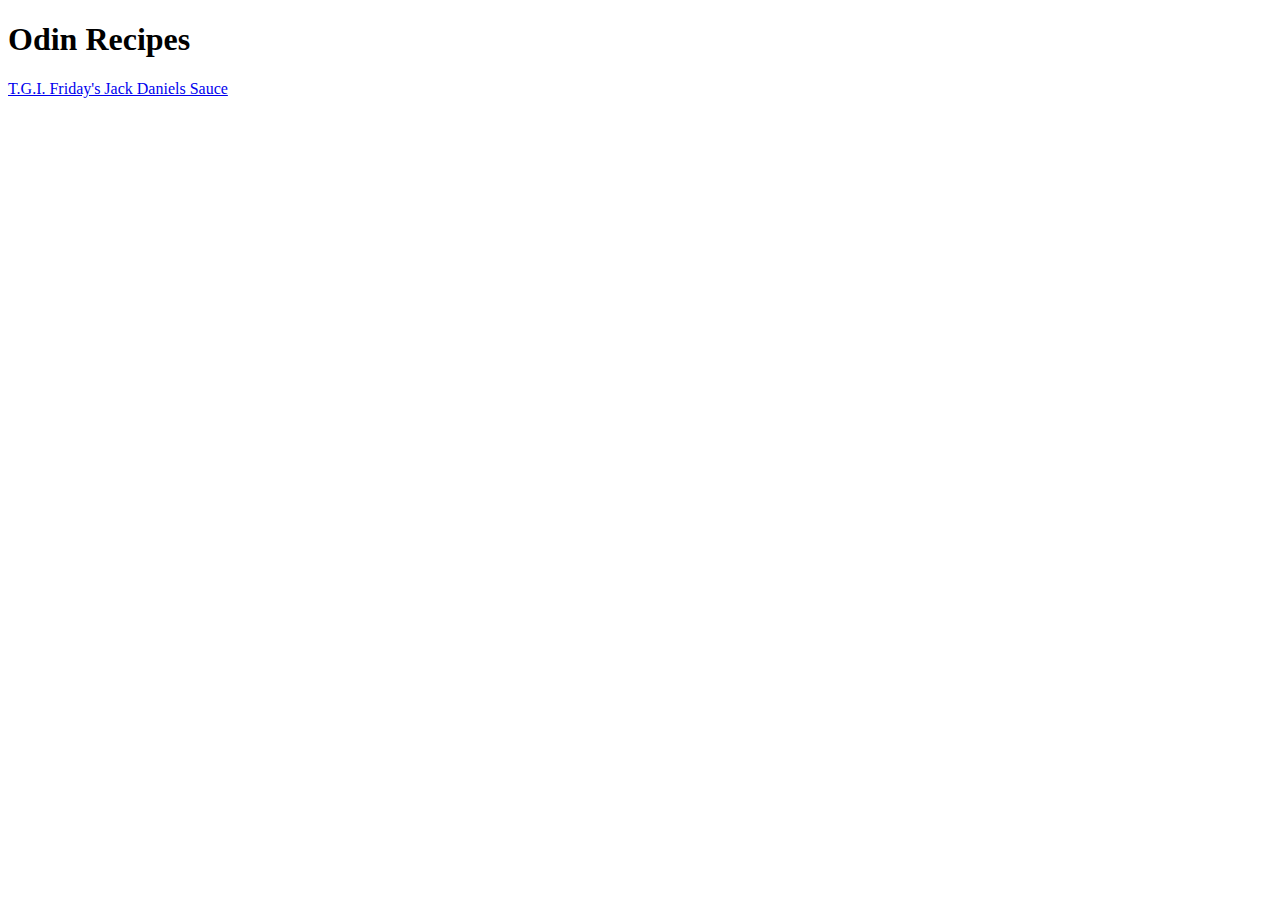
<file: index.html>
<!DOCTYPE html>
<html lang="en">
<head>
    <meta charset="UTF-8">
    <meta http-equiv="X-UA-Compatible" content="IE=edge">
    <meta name="viewport" content="width=device-width, initial-scale=1.0">
    <title>Document</title>
</head>
<body>
    <h1>Odin Recipes</h1>
    <a href="recipes/jackDanielsSauce/jackDanielsSauce.html">T.G.I. Friday's Jack Daniels Sauce</a>
</body>
</html>
</file>
